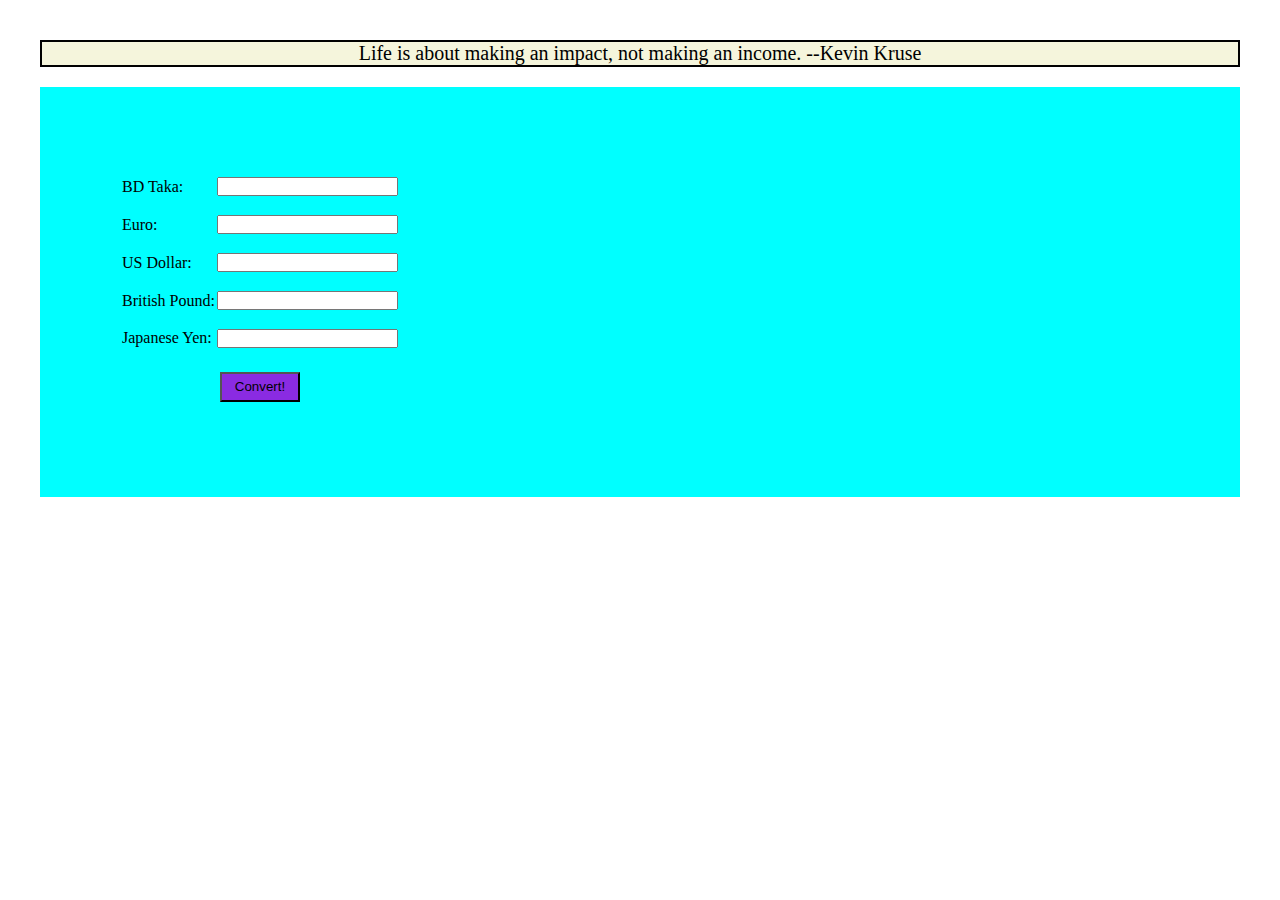
<file: assignment 2/index.html>
<!doctype html>
<html lang="en">
<head>
    <meta charset="UTF-8">
    <meta name="viewport"
          content="width=device-width, user-scalable=no, initial-scale=1.0, maximum-scale=1.0, minimum-scale=1.0">
    <meta http-equiv="X-UA-Compatible" content="ie=edge">
    <title>Assignment ...2</title>
    <link rel="stylesheet" href="css/style.css">
    
    <script >
        
        var line=["Life is about making an impact, not making an income. --Kevin Kruse","Whatever the mind of man can conceive and believe, it can achieve. –Napoleon Hill","Strive not to be a success, but rather to be of value. –Albert Einstein","You miss 100% of the shots you don’t take. –Wayne Gretzky"," The most difficult thing is the decision to act, the rest is merely tenacity. –Amelia Earhart"," Life isn't about getting and having, it's about giving and being. –Kevin Kruse","We become what we think about. –Earl Nightingale","The most common way people give up their power is by thinking they don’t have any. –Alice Walker","The mind is everything. What you think you become.  –Buddha","An unexamined life is not worth living. –Socrates","Winning isn’t everything, but wanting to win is. –Vince Lombardi"];
        function randomline(){
            document.getElementById('line').innerHTML = line[ Math.floor(Math.random()*10)];
            
            
        }
        
        
        
        
        

function euroConverter(){
//document.converter.dollar.value = document.converter.euro.value * 1.470
//document.converter.pound.value = document.converter.euro.value * 0.717
//document.converter.yen.value = document.converter.euro.value * 165.192
//document.converter.taka.value = document.converter.euro.value * 92.14
    dollar.value=document.getElementById('euro').value*1.470
    pound.value=document.getElementById('euro').value*0.717
    taka.value=document.getElementById('euro').value*92.14
    yen.value=document.getElementById('euro').value*165.192
}
function dollarConverter(){
//document.converter.euro.value = document.converter.dollar.value * 0.680
//document.converter.pound.value = document.converter.dollar.value * 0.488
//document.converter.yen.value = document.converter.dollar.value * 112.36
//document.converter.taka.value = document.converter.dollar.value * 85.04
    taka.value=document.getElementById('dollar').value*85.04
    pound.value=document.getElementById('dollar').value*0.488
    euro.value=document.getElementById('dollar').value*0.680
    yen.value=document.getElementById('dollar').value*112.36
}
function poundConverter(){
//document.converter.dollar.value = document.converter.pound.value * 2.049
//document.converter.euro.value = document.converter.pound.value * 1.394
//document.converter.yen.value = document.converter.pound.value * 230.27
//document.converter.taka.value = document.converter.pound.value * 110.52
 
    dollar.value=document.getElementById('pound').value*2.049
    taka.value=document.getElementById('pound').value*110.52
    euro.value=document.getElementById('pound').value*1.394
    yen.value=document.getElementById('pound').value*230.27
}
function yenConverter(){
//document.converter.dollar.value = document.converter.yen.value * 0.0089
//document.converter.pound.value = document.converter.yen.value * 0.00434
//document.converter.euro.value = document.converter.yen.value * 0.00605
//document.converter.taka.value = document.converter.yen.value * 0.77
    
    dollar.value=document.getElementById('yen').value*0.0089
    pound.value=document.getElementById('yen').value*0.00434
    euro.value=document.getElementById('yen').value*0.00605
    taka.value=document.getElementById('yen').value*0.77
}
function TakaConverter(){
  
//    document.converter.dollar.value = document.converter.taka.value * 0.012
//document.converter.pound.value = document.converter.taka.value * 0.0091
//document.converter.euro.value = document.converter.taka.value * 0.011
//document.converter.yen.value = document.converter.taka.value * 1.29
    dollar.value=document.getElementById('taka').value*0.012
    pound.value=document.getElementById('taka').value*0.0091
    euro.value=document.getElementById('taka').value*0.011
    yen.value=document.getElementById('taka').value*1.29
}
        

</script>
</head>
    
    <body class="container" onload="randomline()" >
        <div class="line"><p style= "border:2px solid black"  id="line"  ></p></div>
        

        
        
        <form name="converter"  class="form">
<table style="height: 250px;"  border="0">
    <tr>
<td>BD Taka: </td><td><input type="text" name="taka" id="taka" onChange="TakaConverter()" /></td>
</tr>
<tr>
<td>Euro: </td><td><input type="text" name="euro" id="euro" onChange="euroConverter()" /></td>
</tr>
<tr>
<td>US Dollar: </td><td><input type="text" name="dollar" id="dollar" onChange="dollarConverter()" /></td>
</tr>
<tr>
<td>British Pound:</td><td><input type="text" name="pound" id="pound" onChange="poundConverter()" /></td>
</tr>
<tr>
<td>Japanese Yen: </td><td><input type="text" name="yen" id="yen" onChange="yenConverter()" /></td>
</tr>
<tr>
<td colspan="2" align="center"><input  class="convert"type="button" value="Convert!" /></td>
</tr>
</table>
</form>
        
        
        
    
    
    
    </body>
</html>
</file>
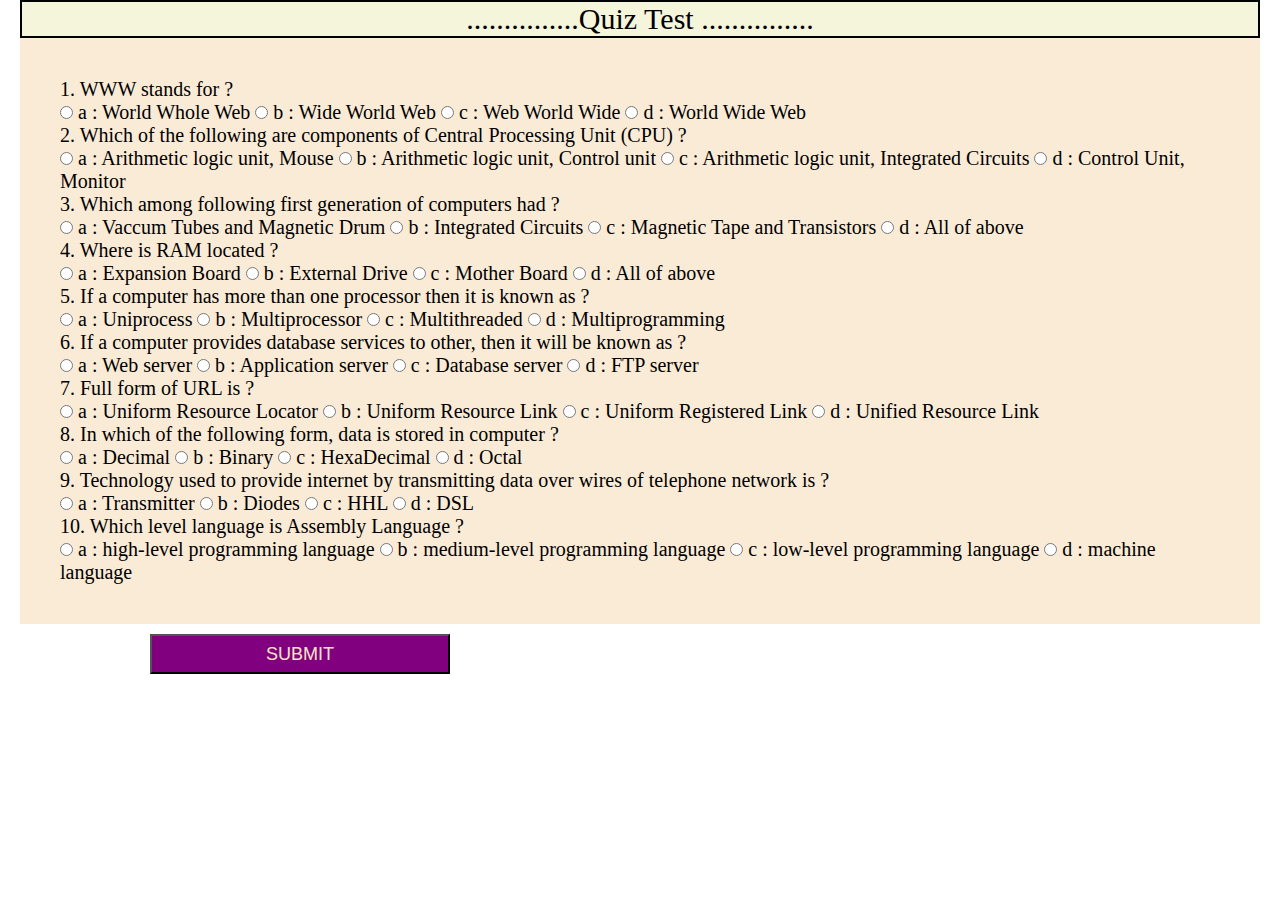
<file: assignment 2/quiz.html>
<!DOCTYPE html>
<html lang="en">

<head>
    <meta charset="UTF-8">
    <meta name="viewport" content="width=device-width, initial-scale=1.0">
    <title>.....Quiz Test.....</title>
    <link rel="stylesheet" href="css/style.css">
</head>

<body>
    <div class="para"><p>...............Quiz Test ...............</p></div>
    <div id="quiz"></div>
    <button id="submit">SUBMIT </button>
    <div id="results"></div>
    
    

    <script>
        const myQuestions = [
            {
                question: "1. WWW stands for ?",
                answers:  {
                    a: "World Whole Web",
                    b: "Wide World Web",
                    c: "Web World Wide",
                    d: "World Wide Web"
                },
                correctAnswer: "d"
            },
            {
                question: "2. Which of the following are components of Central Processing Unit (CPU) ?",
                answers: {
                    a: "Arithmetic logic unit, Mouse",
                    b: "Arithmetic logic unit, Control unit",
                    c: "Arithmetic logic unit, Integrated Circuits",
                    d: "Control Unit, Monitor"
                },
                
                correctAnswer: "b"
            },
            {
                question: "3. Which among following first generation of computers had ?",
                answers: {
                    a: "Vaccum Tubes and Magnetic Drum",
                    b: "Integrated Circuits",
                    c: "Magnetic Tape and Transistors",
                    d: "All of above"
                },
                correctAnswer: "a"
            },
            {
                question: "4. Where is RAM located ?",
                answers: {
                    a: "Expansion Board",
                    b: "External Drive",
                    c: "Mother Board",
                    d: "All of above"
                },
                correctAnswer: "c"
            },
            {
                question: "5. If a computer has more than one processor then it is known as ?",
                answers: {
                    a: "Uniprocess",
                    b: "Multiprocessor",
                    c: "Multithreaded",
                    d: "Multiprogramming"
                },
                correctAnswer: "b"
            },
            {
                question: "6. If a computer provides database services to other, then it will be known as ?",
                answers: {
                    a: "Web server",
                    b: "Application server",
                    c: "Database server",
                    d: "FTP server"
                },
                correctAnswer: "c"
            },
            {
                question: "7. Full form of URL is ?",
                answers: {
                    a: "Uniform Resource Locator",
                    b: "Uniform Resource Link",
                    c: "Uniform Registered Link",
                    d: "Unified Resource Link"
                },
                correctAnswer: "a"
            },
            {
                question: "8. In which of the following form, data is stored in computer ?",
                answers: {
                    a: "Decimal",
                    b: "Binary",
                    c: "HexaDecimal",
                    d: "Octal"
                },
                correctAnswer: "b"
            },
            {
                question: "9. Technology used to provide internet by transmitting data over wires of telephone network is ?",
                answers: {
                    a: "Transmitter",
                    b: "Diodes",
                    c: "HHL",
                    d: "DSL"
                },
                correctAnswer: "d"
            },
            {
                question: "10. Which level language is Assembly Language ?",
                answers: {
                    a: "high-level programming language",
                    b: "medium-level programming language",
                    c: "low-level programming language",
                    d: "machine language"
                },
                correctAnswer: "c"
            }
            
        ];

        const quizContainer = document.getElementById('quiz');
        const resultsContainer = document.getElementById('results');
        const submitButton = document.getElementById('submit');
        function buildQuiz() {
        
            const output = [];

     
            
            myQuestions.forEach(
                (currentQuestion, questionNumber) => {

                    
                    const answers = [];

                    
                    for (letter in currentQuestion.answers) {

                        
                        answers.push(
                            `<label>
          <input type="radio" name="question${questionNumber}" value="${letter}">
          ${letter} :
          ${currentQuestion.answers[letter]}
        </label>`
                        );
                    }

                    
                    output.push(
                        `<div class="question"> ${currentQuestion.question} </div>
      <div class="answers"> ${answers.join('')} </div>`
                    );
                }
            );

            
            quizContainer.innerHTML = output.join('');
        }


        function showResults() {
           
            const answerContainers = quizContainer.querySelectorAll('.answers');

           
            let numCorrect = 0;

           
            myQuestions.forEach((currentQuestion, questionNumber) => {

                
                const answerContainer = answerContainers[questionNumber];
                const selector = `input[name=question${questionNumber}]:checked`;
                const userAnswer = (answerContainer.querySelector(selector) || {}).value;

                
                if (userAnswer === currentQuestion.correctAnswer) {
                    
                    numCorrect++;
                    
                   
                    answerContainers[questionNumber].style.color = 'lightgreen';
                }
               
                else {
                   
                    answerContainers[questionNumber].style.color = 'red';
                }
            });

            let finalRes = (numCorrect / 10)*100
            
            resultsContainer.innerHTML = `${finalRes}% out of 100% , ${numCorrect} out of ${myQuestions.length}`;
        }
        
        submitButton.addEventListener('click', showResults);

      
        buildQuiz();

    </script>
</body>

</html>
</file>
<file: assignment 2/css/style.css>
*{
   margin: 0;
    padding: 0;
   

}
.form{
   padding: 80px;
    margin-top: 20px;
    background-color: aqua;
    
}
.container{
    margin: 20px 20px 20px 20px;
   padding: 20PX;
}
.line{
    font-size: 20px;
    background-color: beige;
    text-align: center;
    
}
.convert{
   
    height: 30px;
    width: 80px;
    background-color:blueviolet;
   
    
}

.para{
    text-align: center;
    font-size: 30px;
    background-color: beige;
   border: 2px solid black;
    margin-left: 20px;
    margin-right: 20px;
}
#quiz{
    margin-left: 30px;
    margin-left: 20px;
    margin-right: 20px;
    padding: 40px;
    font-size: 20px;
    background-color: antiquewhite
        
    
}

#results{
     text-align: center;
    font-size: 30px;
    background-color:blueviolet;
     margin-left: 20px;
    margin-right: 20px;
    margin-bottom: 50px;
}

#submit{
    color:bisque;
    background:purple;
    text-decoration-color: brown;
   margin-left: 150px;
    height: 40px;
    margin-top: 10px;
    width: 300px;
   margin-bottom: 20px;
    font-size: 18px
}
</file>
